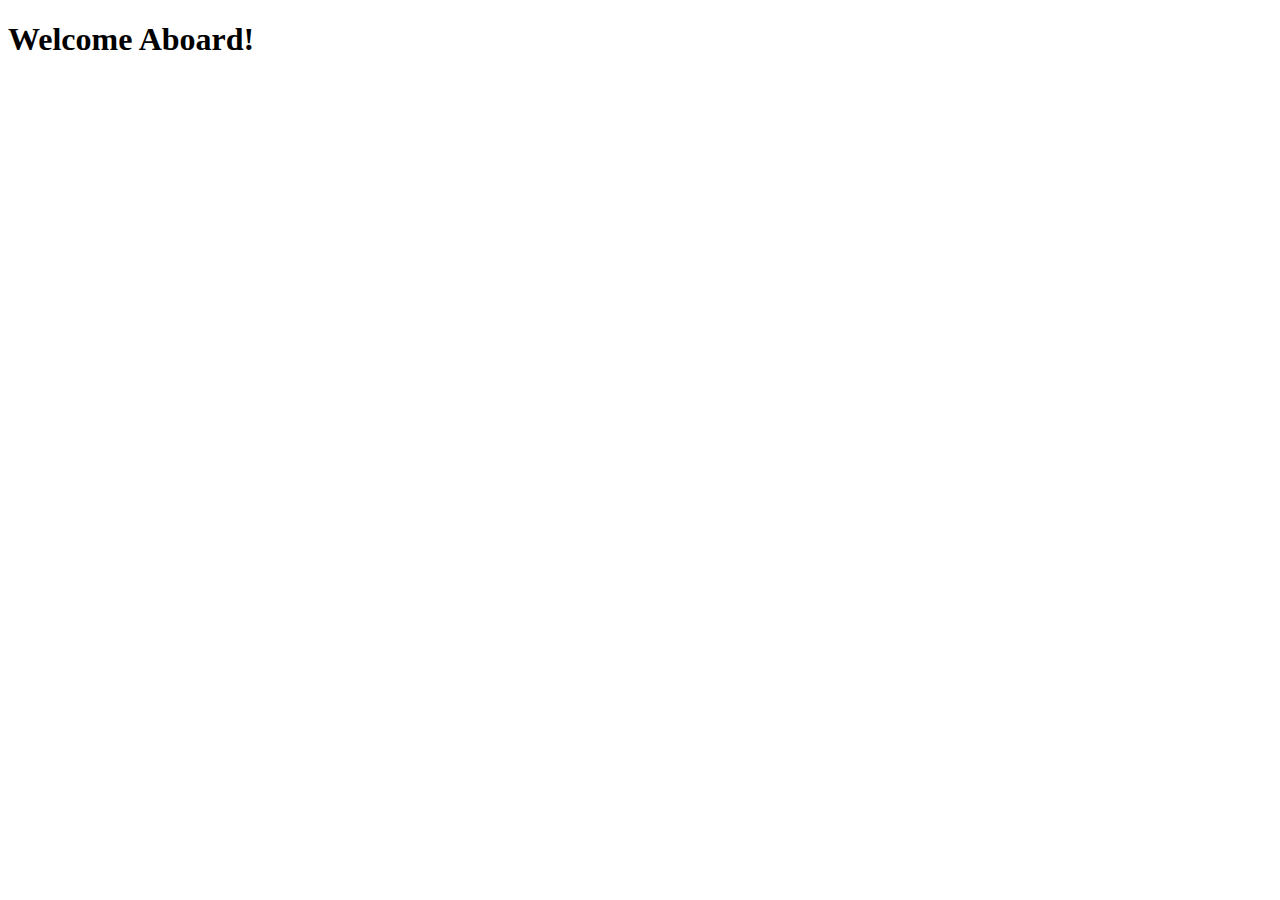
<file: dashboard.html>
<!DOCTYPE html>
<html lang="en">
<head>
    <meta charset="UTF-8">
    <meta name="viewport" content="width=device-width, initial-scale=1.0">
    <title>Document</title>
</head>
<body>
    <h1>Welcome Aboard!</h1>
</body>
</html>
</file>
